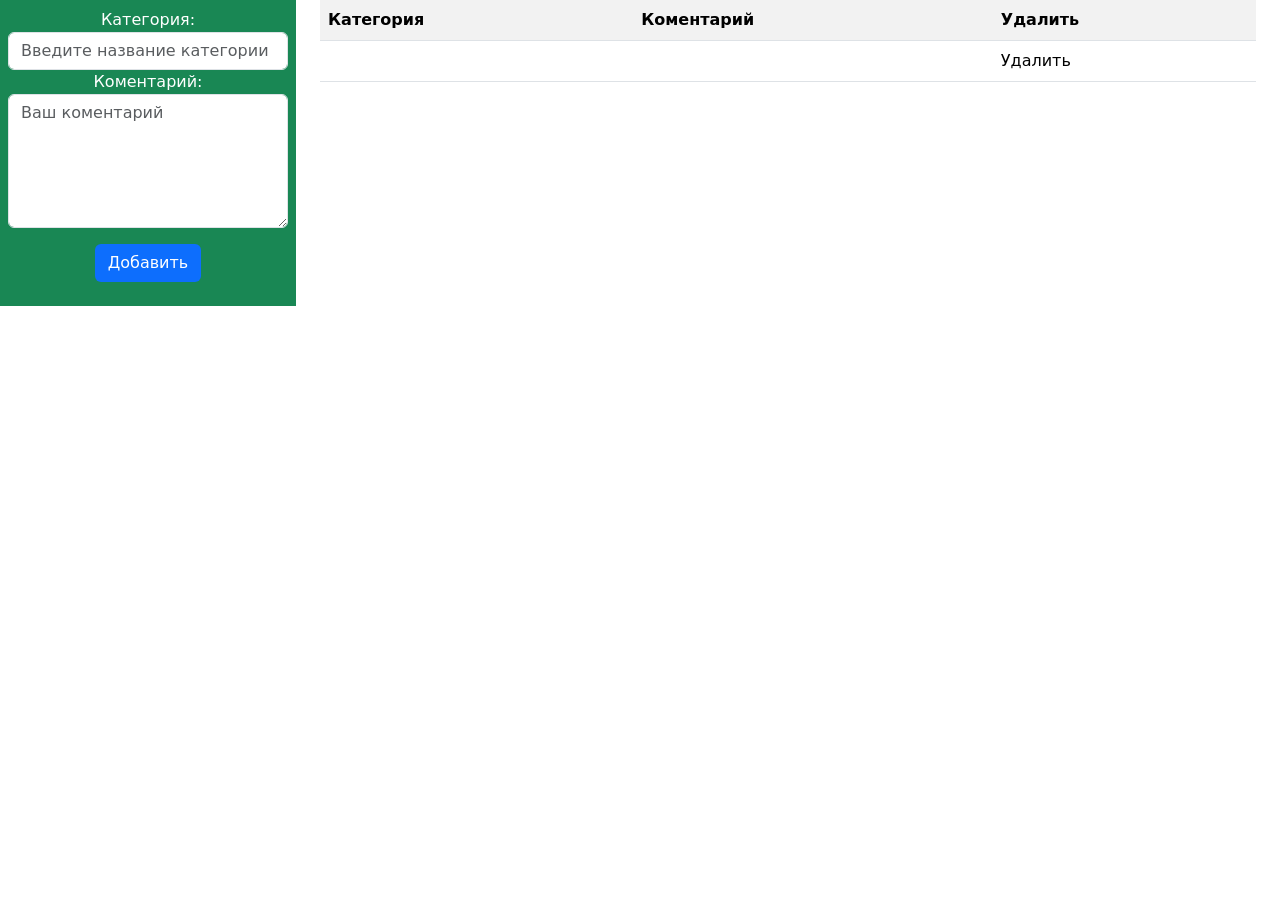
<file: src/main/resources/templates/categories.html>
<!DOCTYPE html>
<html xmlns:th="http://www.thymeleaf.org">
<head>
    <meta charset="UTF-8">
    <meta name="viewport" content="width=device-width, initial-scale=1.0">
<!--    <link rel="stylesheet" type="text/css" href="/css/style.css">-->
    <link href="https://cdn.jsdelivr.net/npm/bootstrap@5.3.3/dist/css/bootstrap.min.css" rel="stylesheet">
    <script src="https://cdn.jsdelivr.net/npm/@popperjs/core@2.11.8/dist/umd/popper.min.js" integrity="sha384-I7E8VVD/ismYTF4hNIPjVp/Zjvgyol6VFvRkX/vR+Vc4jQkC+hVqc2pM8ODewa9r" crossorigin="anonymous"></script>
    <meta name="viewport" content="width=device-width, initial-scale=1">
    <title>Document</title>
</head>
<body>
<div th:replace="~{fragments/header :: header}"></div>
<main class="row">
    <div th:replace="~{fragments/sidebar :: sidebar}"></div>
    <div class="row">
            <div class="col-sm-3">
                <div class="container-fluid p-2 bg-success text-white text-center">
                    <form th:action="@{/auth/categories/}"  th:object="${newCatSab}" method="post">
                        <div>
                            <label for="category">Категория:</label>
                            <input type="text" id="category" class="form-control" th:field="*{category}" placeholder="Введите название категории">
                        </div>
                        <div>
                            <label for="comment">Коментарий:</label>
                            <textarea  type="text" id="comment" class="form-control" rows="5" th:field="*{comments}" placeholder="Ваш коментарий"></textarea>
                        </div>
                        <div>
                            <button class="btn bg-primary my-3 text-white" type="submit">Добавить</button>
                        </div>
                    </form>
                </div>
            </div>
            <div class="col">
                <table class="table table-striped">
                    <tr>
                        <th>Категория</th>
                        <th>Коментарий</th>
                        <th>Удалить</th>
                    </tr>
                    <tr th:each="t : ${catBlockAll}">
                        <td th:text="${t.getCategory}"></td>
                        <td th:text="${t.getComments()}"></td>
                        <td><a th:href="'/auth/categories/delete/' + ${t.id}"
                               onclick="return confirm('Удалить категорию')">Удалить</a>
                        </td>
                    </tr>
                </table>
            </div>
    </div>
</main>
<div th:replace="~{fragments/footer :: footer}"></div>
</body>
</html>
</file>
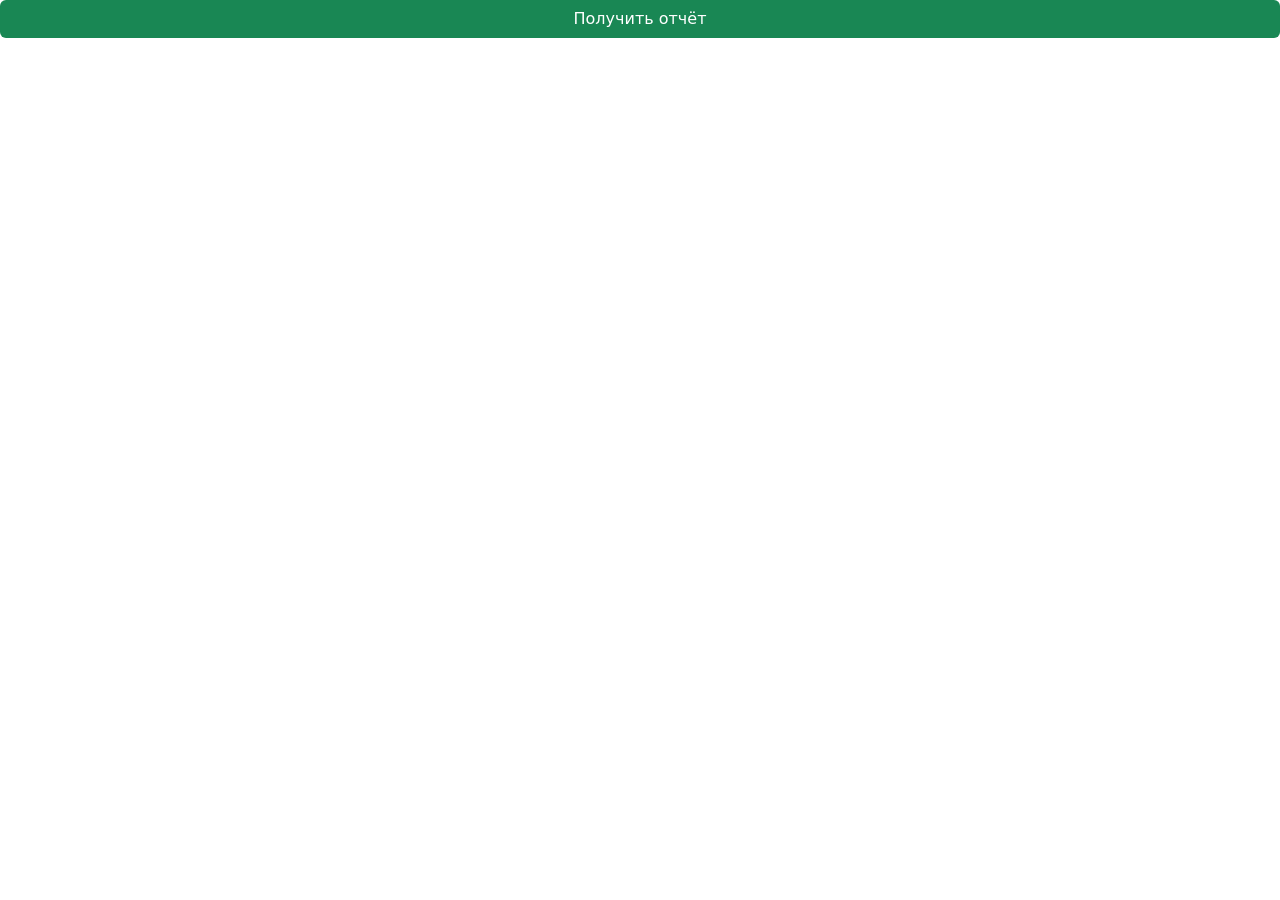
<file: src/main/resources/templates/report.html>
<!DOCTYPE html>
<html xmlns:th="http://www.thymeleaf.org">
<head>
    <meta charset="UTF-8">
    <meta name="viewport" content="width=device-width, initial-scale=1.0">
    <!--    <link rel="stylesheet" type="text/css" href="/css/style.css">-->
    <link href="https://cdn.jsdelivr.net/npm/bootstrap@5.3.3/dist/css/bootstrap.min.css" rel="stylesheet">
    <script src="https://cdn.jsdelivr.net/npm/@popperjs/core@2.11.8/dist/umd/popper.min.js" integrity="sha384-I7E8VVD/ismYTF4hNIPjVp/Zjvgyol6VFvRkX/vR+Vc4jQkC+hVqc2pM8ODewa9r" crossorigin="anonymous"></script>
    <meta name="viewport" content="width=device-width, initial-scale=1">
    <title>Document</title>

</head>
<body>

<div th:replace="~{fragments/header :: header}"></div>
<main class="row">
    <div th:replace="~{fragments/sidebar :: sidebar}"></div>
    <div>

        <form th:action="@{/auth/report/export}" method="post">
            <button class="container-fluid btn bg-success my-15 text-white" type="submit">Получить отчёт</button>
        </form>
    </div>
</main>
<div th:replace="~{fragments/footer :: footer}"></div>
</body>
</html>
</file>
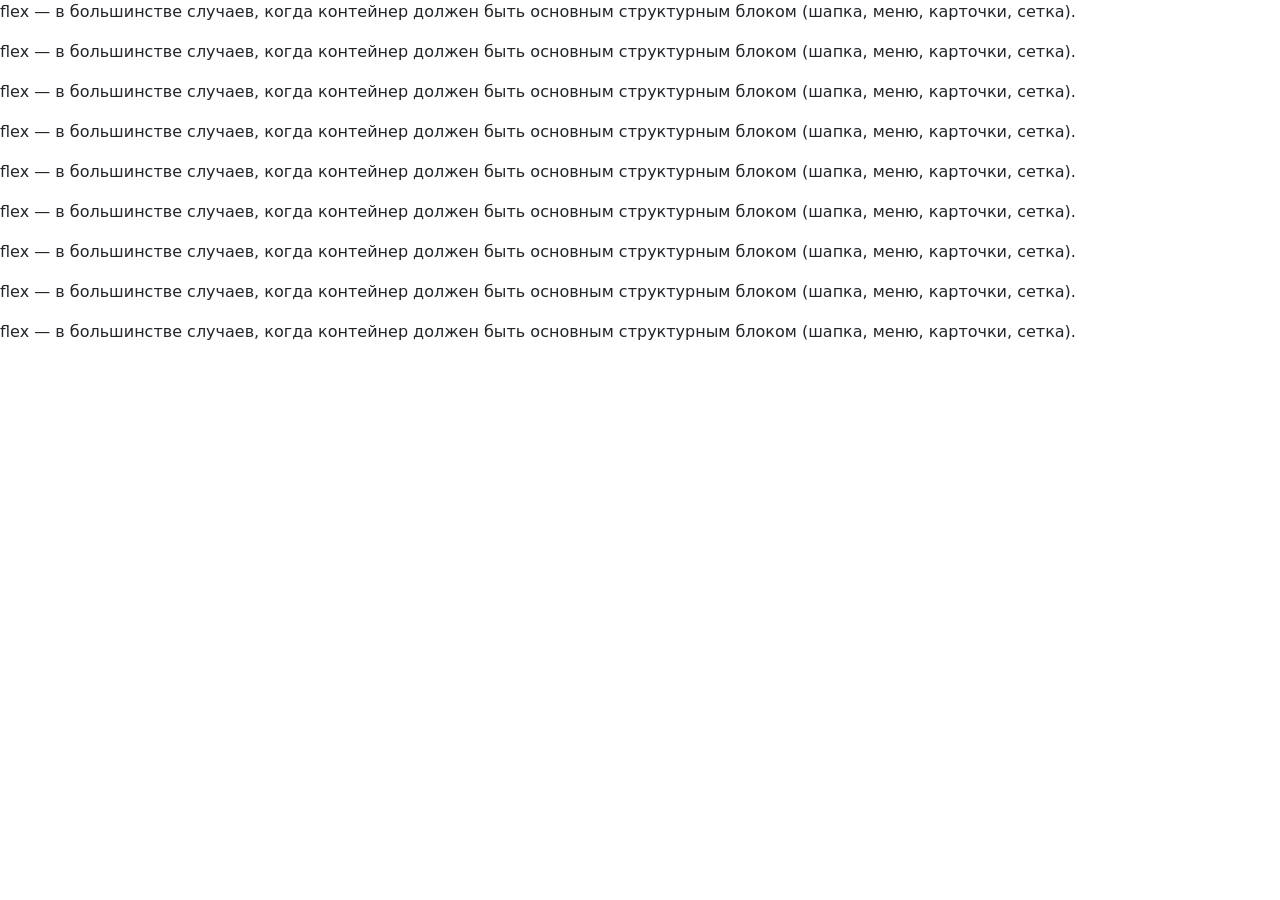
<file: src/main/resources/templates/setting.html>
<!DOCTYPE html>
<html xmlns:th="http://www.thymeleaf.org">
<head>
    <meta charset="UTF-8">
    <meta name="viewport" content="width=device-width, initial-scale=1.0">
    <!--    <link rel="stylesheet" type="text/css" href="/css/style.css">-->
    <link href="https://cdn.jsdelivr.net/npm/bootstrap@5.3.3/dist/css/bootstrap.min.css" rel="stylesheet">
    <script src="https://cdn.jsdelivr.net/npm/@popperjs/core@2.11.8/dist/umd/popper.min.js" integrity="sha384-I7E8VVD/ismYTF4hNIPjVp/Zjvgyol6VFvRkX/vR+Vc4jQkC+hVqc2pM8ODewa9r" crossorigin="anonymous"></script>
    <meta name="viewport" content="width=device-width, initial-scale=1">
    <title>Document</title>
</head>
<body>
<div th:replace="~{fragments/header :: header}"></div>
<main class="mainContainer">
    <div th:replace="~{fragments/sidebar :: sidebar}"></div>
    <div class="content">
        <div class="contentBlock"><p>flex — в большинстве случаев, когда контейнер должен быть основным структурным блоком (шапка, меню, карточки, сетка).</p></div>
        <div class="contentBlock"><p>flex — в большинстве случаев, когда контейнер должен быть основным структурным блоком (шапка, меню, карточки, сетка).</p></div>
        <div class="contentBlock"><p>flex — в большинстве случаев, когда контейнер должен быть основным структурным блоком (шапка, меню, карточки, сетка).</p></div>
        <div class="contentBlock"><p>flex — в большинстве случаев, когда контейнер должен быть основным структурным блоком (шапка, меню, карточки, сетка).</p></div>
        <div class="contentBlock"><p>flex — в большинстве случаев, когда контейнер должен быть основным структурным блоком (шапка, меню, карточки, сетка).</p></div>
        <div class="contentBlock"><p>flex — в большинстве случаев, когда контейнер должен быть основным структурным блоком (шапка, меню, карточки, сетка).</p></div>
        <div class="contentBlock"><p>flex — в большинстве случаев, когда контейнер должен быть основным структурным блоком (шапка, меню, карточки, сетка).</p></div>
        <div class="contentBlock"><p>flex — в большинстве случаев, когда контейнер должен быть основным структурным блоком (шапка, меню, карточки, сетка).</p></div>
        <div class="contentBlock"><p>flex — в большинстве случаев, когда контейнер должен быть основным структурным блоком (шапка, меню, карточки, сетка).</p></div>
    </div>
</main>
<div th:replace="~{fragments/footer :: footer}"></div>
</body>
</html>
</file>
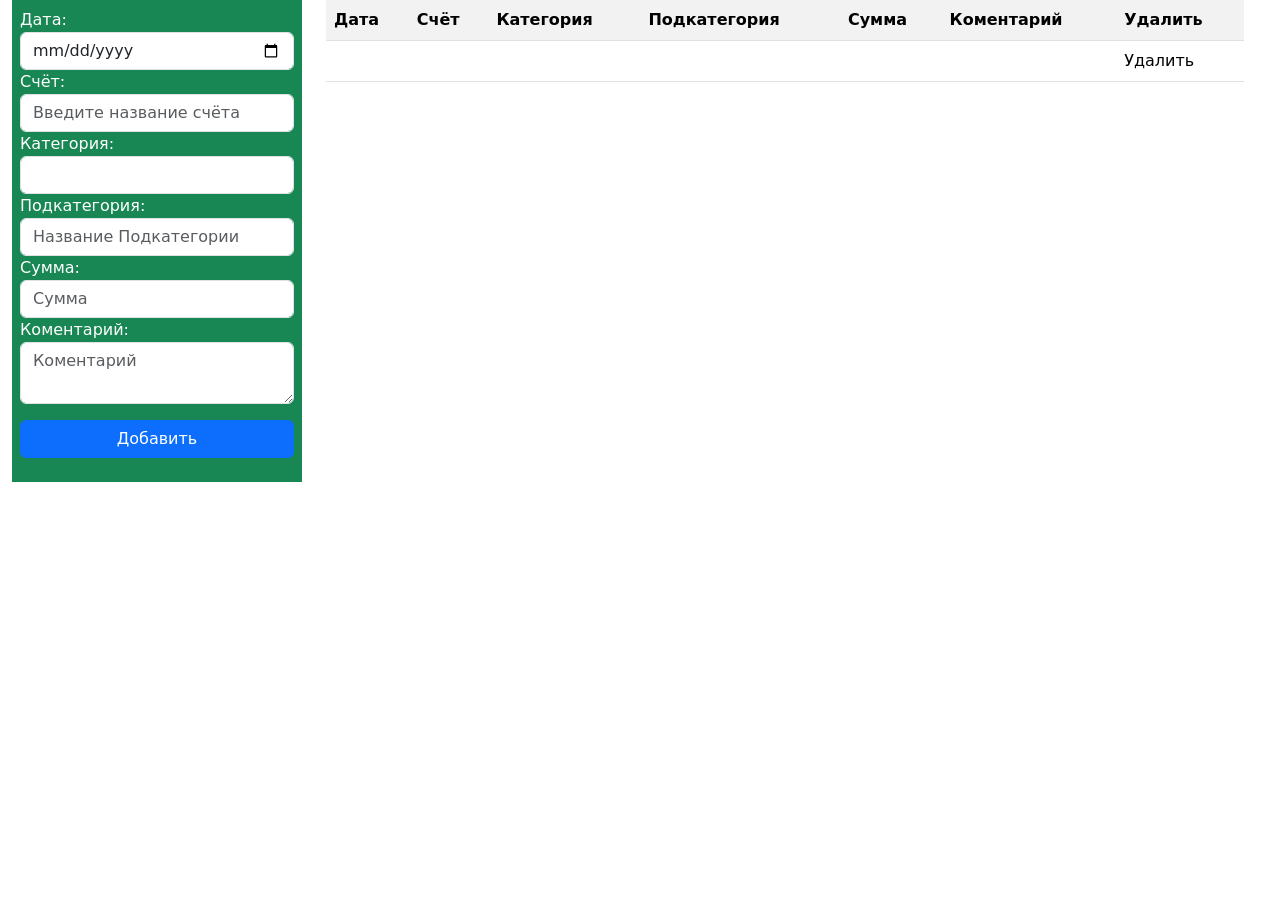
<file: src/main/resources/templates/transactions.html>
<!DOCTYPE html>
<html xmlns:th="http://www.thymeleaf.org">
<head>
    <meta charset="UTF-8">
    <meta name="viewport" content="width=device-width, initial-scale=1.0">
    <!--    <link rel="stylesheet" type="text/css" href="/css/style.css">-->
    <link href="https://cdn.jsdelivr.net/npm/bootstrap@5.3.3/dist/css/bootstrap.min.css" rel="stylesheet">
    <script src="https://cdn.jsdelivr.net/npm/@popperjs/core@2.11.8/dist/umd/popper.min.js" integrity="sha384-I7E8VVD/ismYTF4hNIPjVp/Zjvgyol6VFvRkX/vR+Vc4jQkC+hVqc2pM8ODewa9r" crossorigin="anonymous"></script>
    <meta name="viewport" content="width=device-width, initial-scale=1">
    <title>Document</title>
</head>
<body>
<div class="container-fluid">
    <div th:replace="~{fragments/header :: header}"></div>
    <main class="row">
        <div th:replace="~{fragments/sidebar :: sidebar}"></div>
        <div class="row">
            <div class="col-sm-3">
                <div class="container-fluid p-2 bg-success text-white">
                    <form th:action="@{/auth/transactions/}" th:object="${transactions}" method="post">
                        <div>
                            <div>
                                <label for="data">Дата:</label>
                                <input type="date" id="data" class="form-control"  th:field="*{data}" placeholder="ГГГГ-ММ-ДД">
                            </div>
                            <div>
                                <label for="score">Счёт:</label>
                                <input type="text" id="score" class="form-control" th:field="*{score}" placeholder="Введите название счёта">
                            </div>
                            <div>
                                <label for="category">Категория:</label>
                                <select id="category" class="form-control" th:field="*{categoryId}">
                                    <option th:each="cat : ${categoryList}" th:value="${cat.id}" th:text="${cat.category}" ></option>
                                </select>
                            </div>
                            <div>
                                <label for="subCategory">Подкатегория:</label>
                                <input type="text" id="subCategory" class="form-control" th:field="*{subCategories}" placeholder="Название Подкатегории">
                            </div>
                            <div>
                                <label for="summa">Сумма:</label>
                                <input type="number" id="summa" class="form-control" th:field="*{summa}" placeholder="Сумма">
                            </div>
                            <div>
                                <label for="comment">Коментарий:</label>
                                <textarea id="comment" class="form-control" name="text" rows="2" th:field="*{comments}" placeholder="Коментарий"></textarea>
                            </div>
                            <div class="d-grid">
                                <button class="btn bg-primary my-3 text-white" type="submit">Добавить</button>
                            </div>
                        </div>
                    </form>
                </div>
            </div>

            <div class="col">
                <table class="table table-striped">
                    <tr>
                        <th>Дата</th>
                        <th>Счёт</th>
                        <th>Категория</th>
                        <th>Подкатегория</th>
                        <th>Сумма</th>
                        <th>Коментарий</th>
                        <th>Удалить</th>
                    </tr>
                    <tr th:each="t : ${tablesTransactions}">
                        <td th:text="${t.data}"></td>
                        <td th:text="${t.score}"></td>
                        <td th:text="${t.categories}"></td>
                        <td th:text="${t.getSubCategories()}"></td>
                        <td th:text="${t.summa}"></td>
                        <td th:text="${t.comments}"></td>
                        <td><a th:href="'/auth/transactions/delete/' + ${t.id}"
                            onclick="return confirm('Удалить транзакцию')">Удалить</a>
                        </td>
                    </tr>
                </table>
            </div>

        </div>
    </main>
<div th:replace="~{fragments/footer :: footer}"></div>
</body>
</html>
</file>
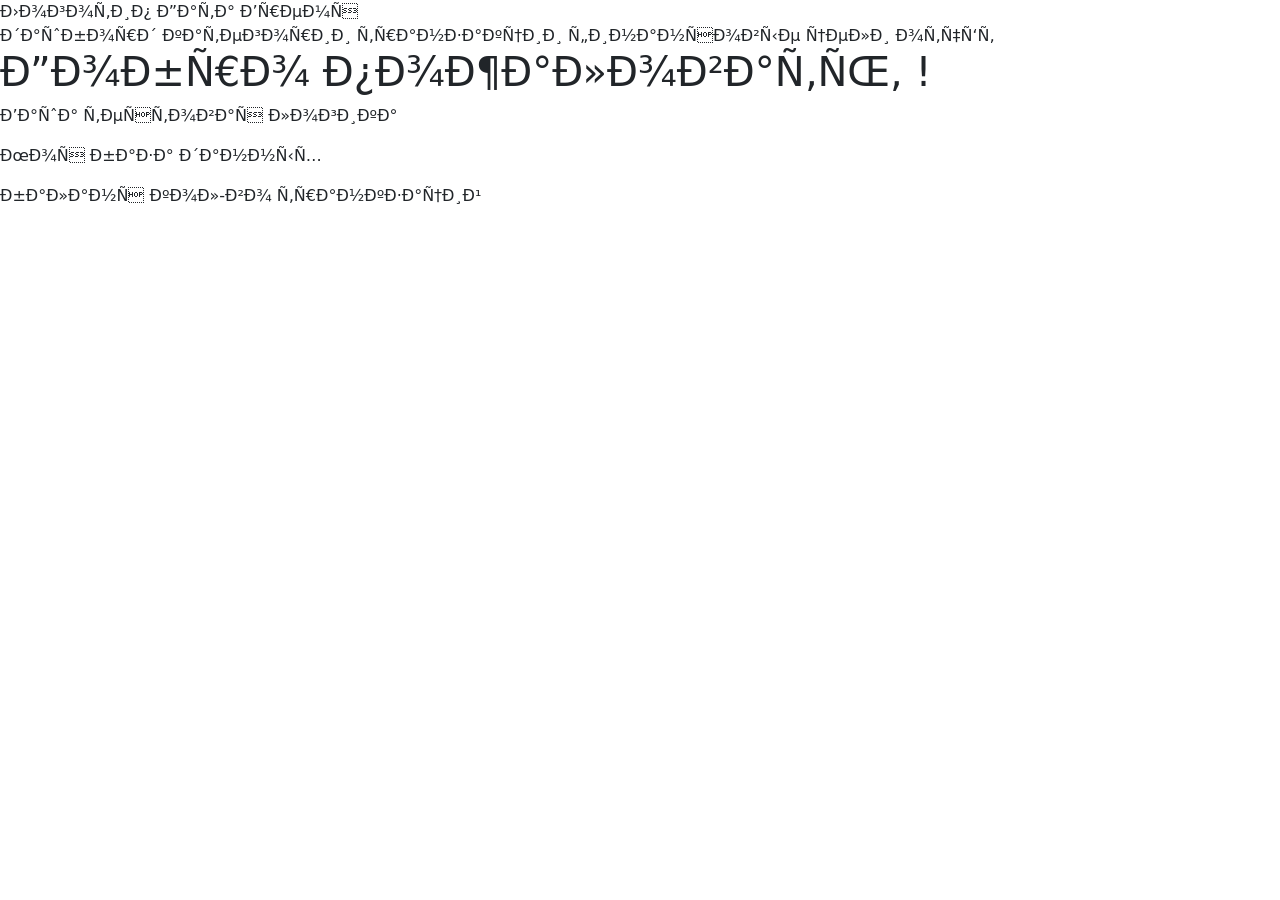
<file: src/main/resources/templates/user.html>
<!DOCTYPE html>
<html xmlns:th="http://www.thymeleaf.org">
<head>
    <title>Привет, Thymeleaf!</title>
    <link href="https://cdn.jsdelivr.net/npm/bootstrap@5.3.3/dist/css/bootstrap.min.css" rel="stylesheet">
    <script src="https://cdn.jsdelivr.net/npm/@popperjs/core@2.11.8/dist/umd/popper.min.js" integrity="sha384-I7E8VVD/ismYTF4hNIPjVp/Zjvgyol6VFvRkX/vR+Vc4jQkC+hVqc2pM8ODewa9r" crossorigin="anonymous"></script>
    <meta name="viewport" content="width=device-width, initial-scale=1">
</head>
<body>
<div class="header">
    <span>Логотип</span>
    <span>Дата</span>
    <span>Время</span>
</div>

<div class="sidebar">
    <span>дашборд</span>
    <span>категории</span>
    <span>транзакции</span>
    <span>финансовые цели</span>
    <span>отчёт</span>
</div>


<div class="container_main">
    <h1>Добро пожаловать, <span th:text="${username}"></span>!</h1>
    <p>Ваша тестовая логика <span th:text="${serviceTest}"></span> </p>
    <p>Моя база данных <span th:text="${bazaAll}"></span> </p>
</div>

<div class="footer">
    <span>баланс</span>
    <span>кол-во транкзаций</span>
</div>


</body>
</html>
</file>
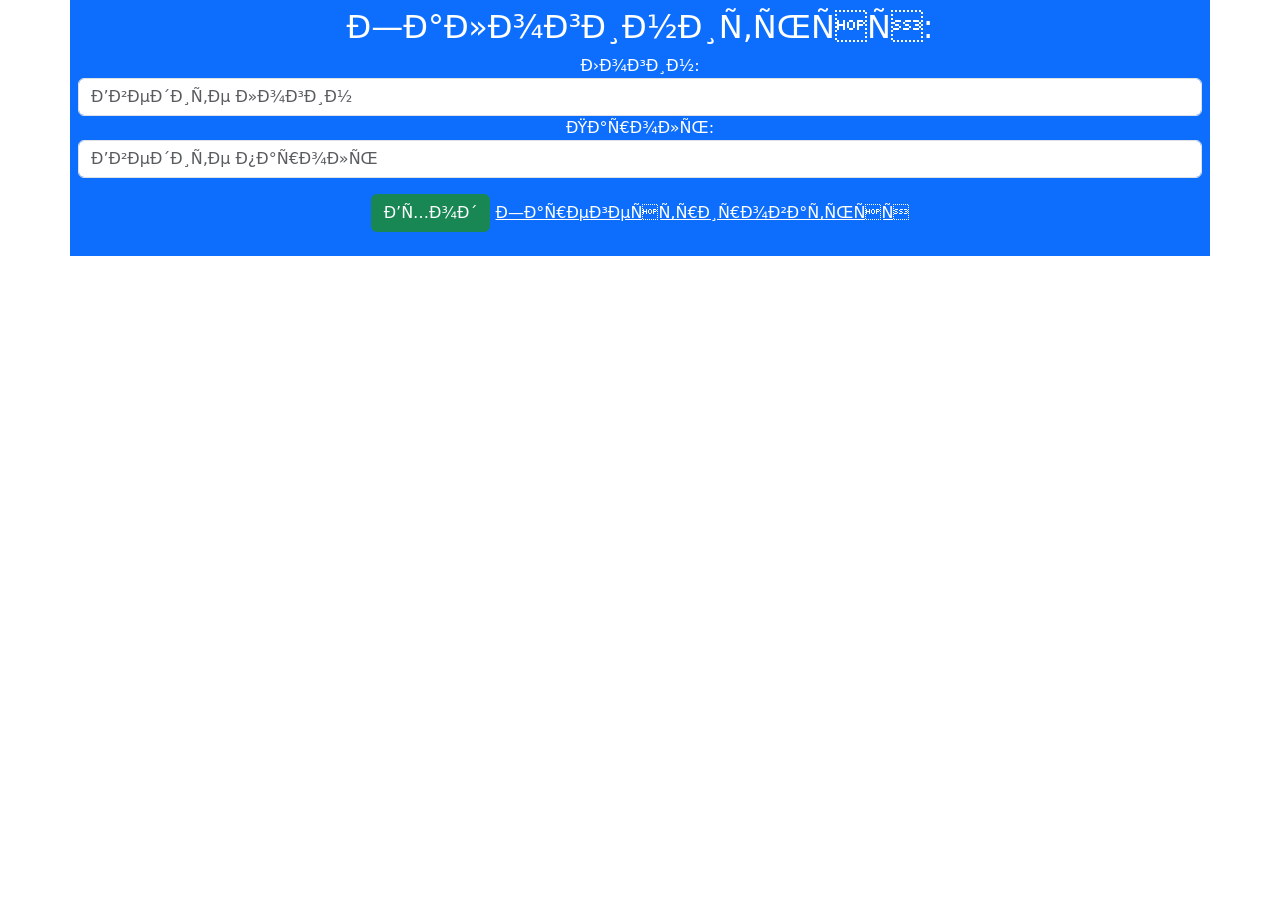
<file: src/main/resources/templates/auth/login.html>
<!DOCTYPE html>
<html xmlns:th="http://www.thymeleaf.org">
<head>
    <title>Привет, Thymeleaf!</title>
    <link href="https://cdn.jsdelivr.net/npm/bootstrap@5.3.3/dist/css/bootstrap.min.css" rel="stylesheet">
    <script src="https://cdn.jsdelivr.net/npm/@popperjs/core@2.11.8/dist/umd/popper.min.js" integrity="sha384-I7E8VVD/ismYTF4hNIPjVp/Zjvgyol6VFvRkX/vR+Vc4jQkC+hVqc2pM8ODewa9r" crossorigin="anonymous"></script>
    <meta name="viewport" content="width=device-width, initial-scale=1">
</head>
<body>
<div class="container p-2 bg-primary text-white text-center">
    <h2>Залогиниться:</h2>
    <form th:action="@{/auth/login/}" th:object="${user}" method="post">
        <div class="form-group">
            <label for="login">Логин:</label>
            <input type="text" id="login" class="form-control" th:field="*{login}" placeholder="Введите логин">
        </div>
        <div class="form-group">
            <label for="password">Пароль:</label>
            <input type="password" id="password" class="form-control" th:field="*{password}" placeholder="Введите пароль">
        </div>
        <button type="submit" class="btn bg-success my-3 text-white">Вход</button>
        <a href="auth/reg-user/" class="text-white">Зарегестрироваться</a>
    </form>

</div>

</body>
</html>
</file>
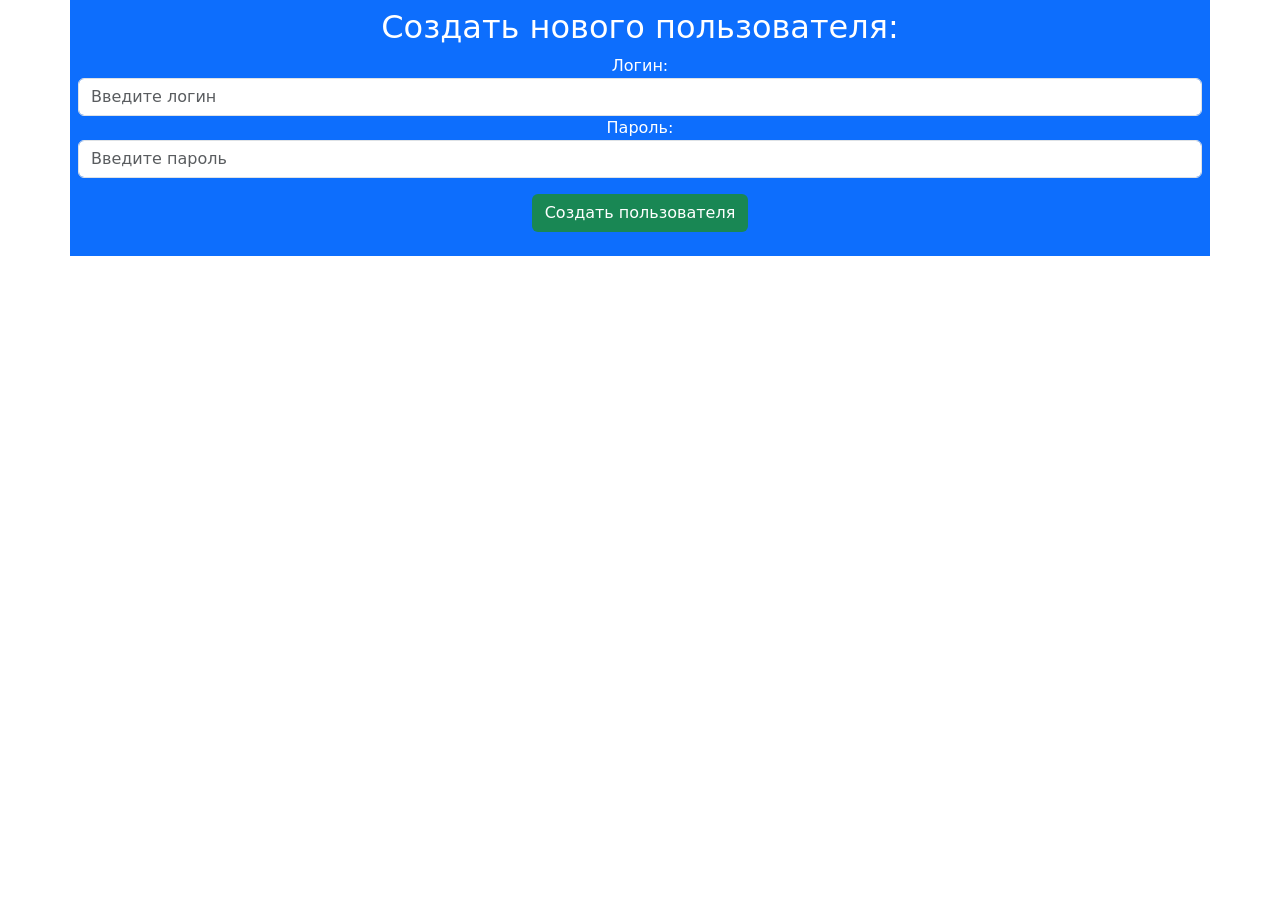
<file: src/main/resources/templates/auth/reg-user.html>
<!DOCTYPE html>
<html lang="en">
<head>
    <meta charset="UTF-8">
    <title>Title</title>
    <link href="https://cdn.jsdelivr.net/npm/bootstrap@5.3.3/dist/css/bootstrap.min.css" rel="stylesheet">
    <script src="https://cdn.jsdelivr.net/npm/@popperjs/core@2.11.8/dist/umd/popper.min.js" integrity="sha384-I7E8VVD/ismYTF4hNIPjVp/Zjvgyol6VFvRkX/vR+Vc4jQkC+hVqc2pM8ODewa9r" crossorigin="anonymous"></script>
    <meta name="viewport" content="width=device-width, initial-scale=1">
</head>
<body>
<!-- Форма для создания пользователя -->
<div class="container p-2 bg-primary text-white text-center">
    <h2>Создать нового пользователя:</h2>
    <form th:action="@{/auth/reg-user/}" th:object="${user}" method="post">
        <div class="form-group">
            <label for="login">Логин:</label>
            <input type="text" id="login" class="form-control" th:field="*{login}" placeholder="Введите логин">
        </div>
        <div class="form-group">
            <label for="password">Пароль:</label>
            <input type="password" class="form-control" id="password" th:field="*{password}" placeholder="Введите пароль">
        </div>
        <button type="submit" class="btn bg-success my-3 text-white">Создать пользователя</button>
    </form>
</div>
</body>
</html>
</file>
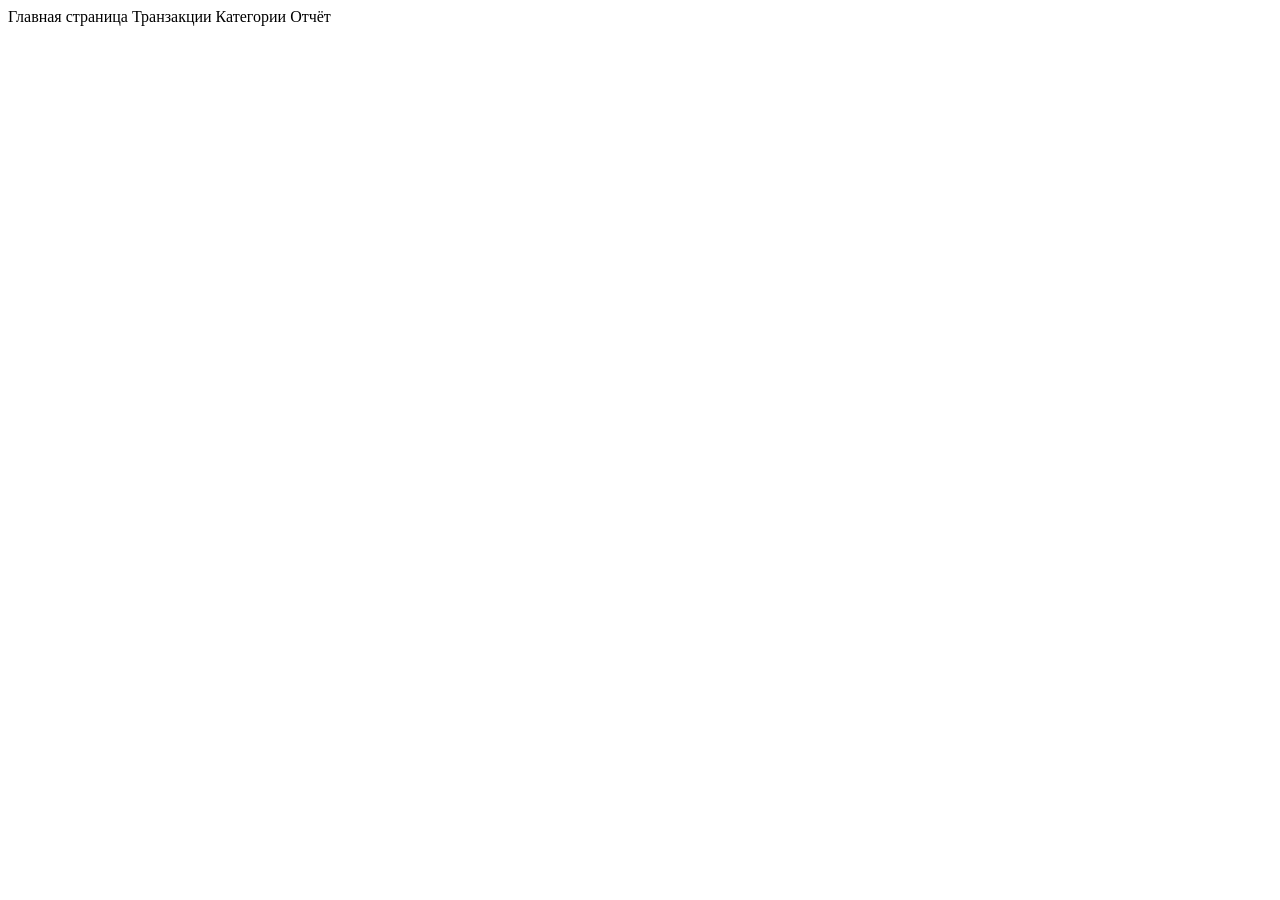
<file: src/main/resources/templates/fragments/sidebar.html>
<html xmlns:th="http://www.thymeleaf.org">
<div th:fragment="sidebar" class="btn-group my-3">
    <a th:href="@{/auth/home/}" class="btn btn-outline-primary">Главная страница</a>
    <a th:href="@{/auth/transactions/}" class="btn btn-outline-primary">Транзакции</a>
    <a th:href="@{/auth/categories/}" class="btn btn-outline-primary">Категории</a>
    <a th:href="@{/auth/report/}" class="btn btn-outline-primary">Отчёт</a>
</div>
</file>
